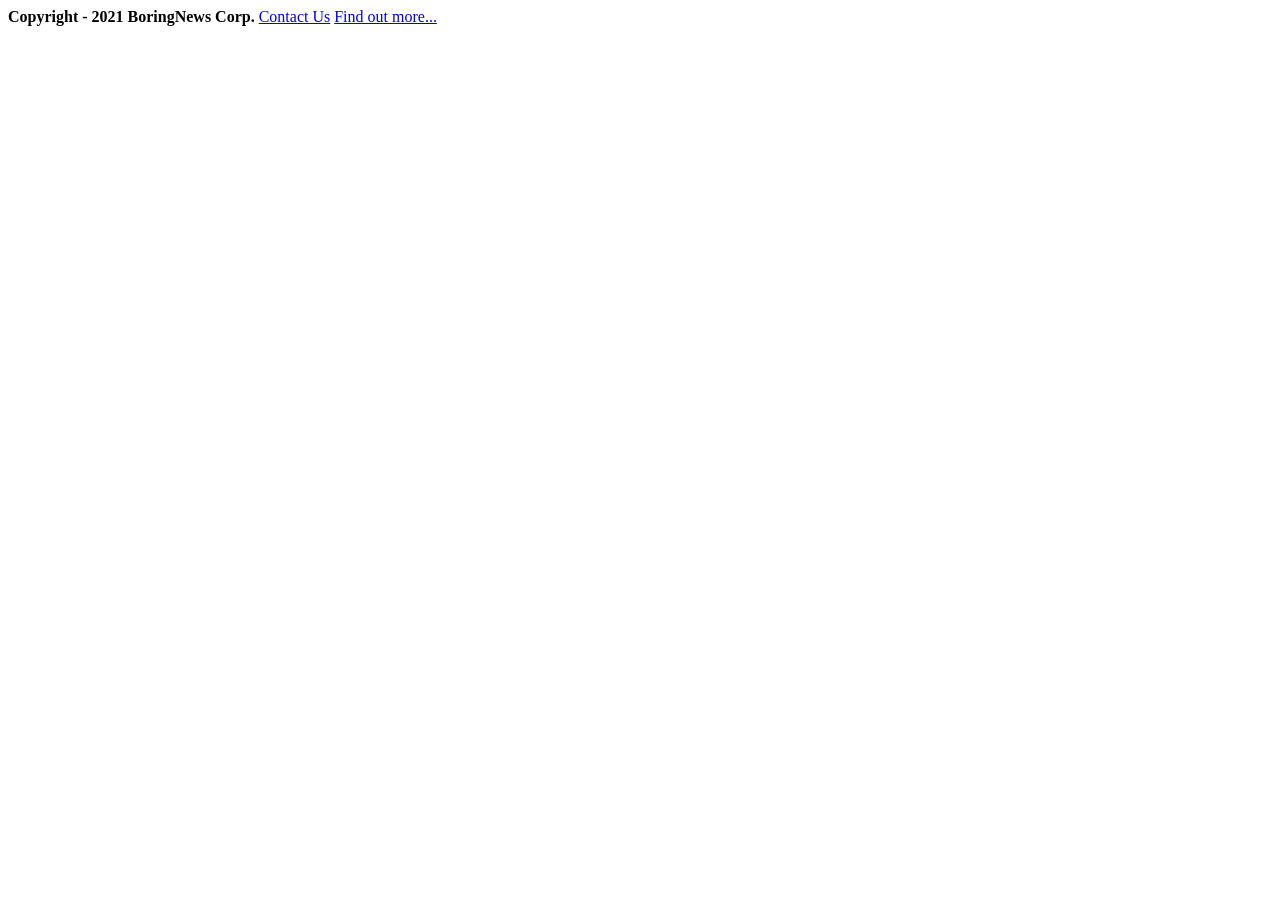
<file: html/footer.html>
<!--the footer that is added to every page.-->
<html>
<div class="footer">
        <!--hyperlinks included in the buttons to take the user to a specific page-->
        <a style = "font-weight: bold">Copyright - 2021 BoringNews Corp.</a>
        <a href="../pages/contact.php">Contact Us</a>
        <a href="../pages/about.php">Find out more...</a>
</div>
</html>
</file>
